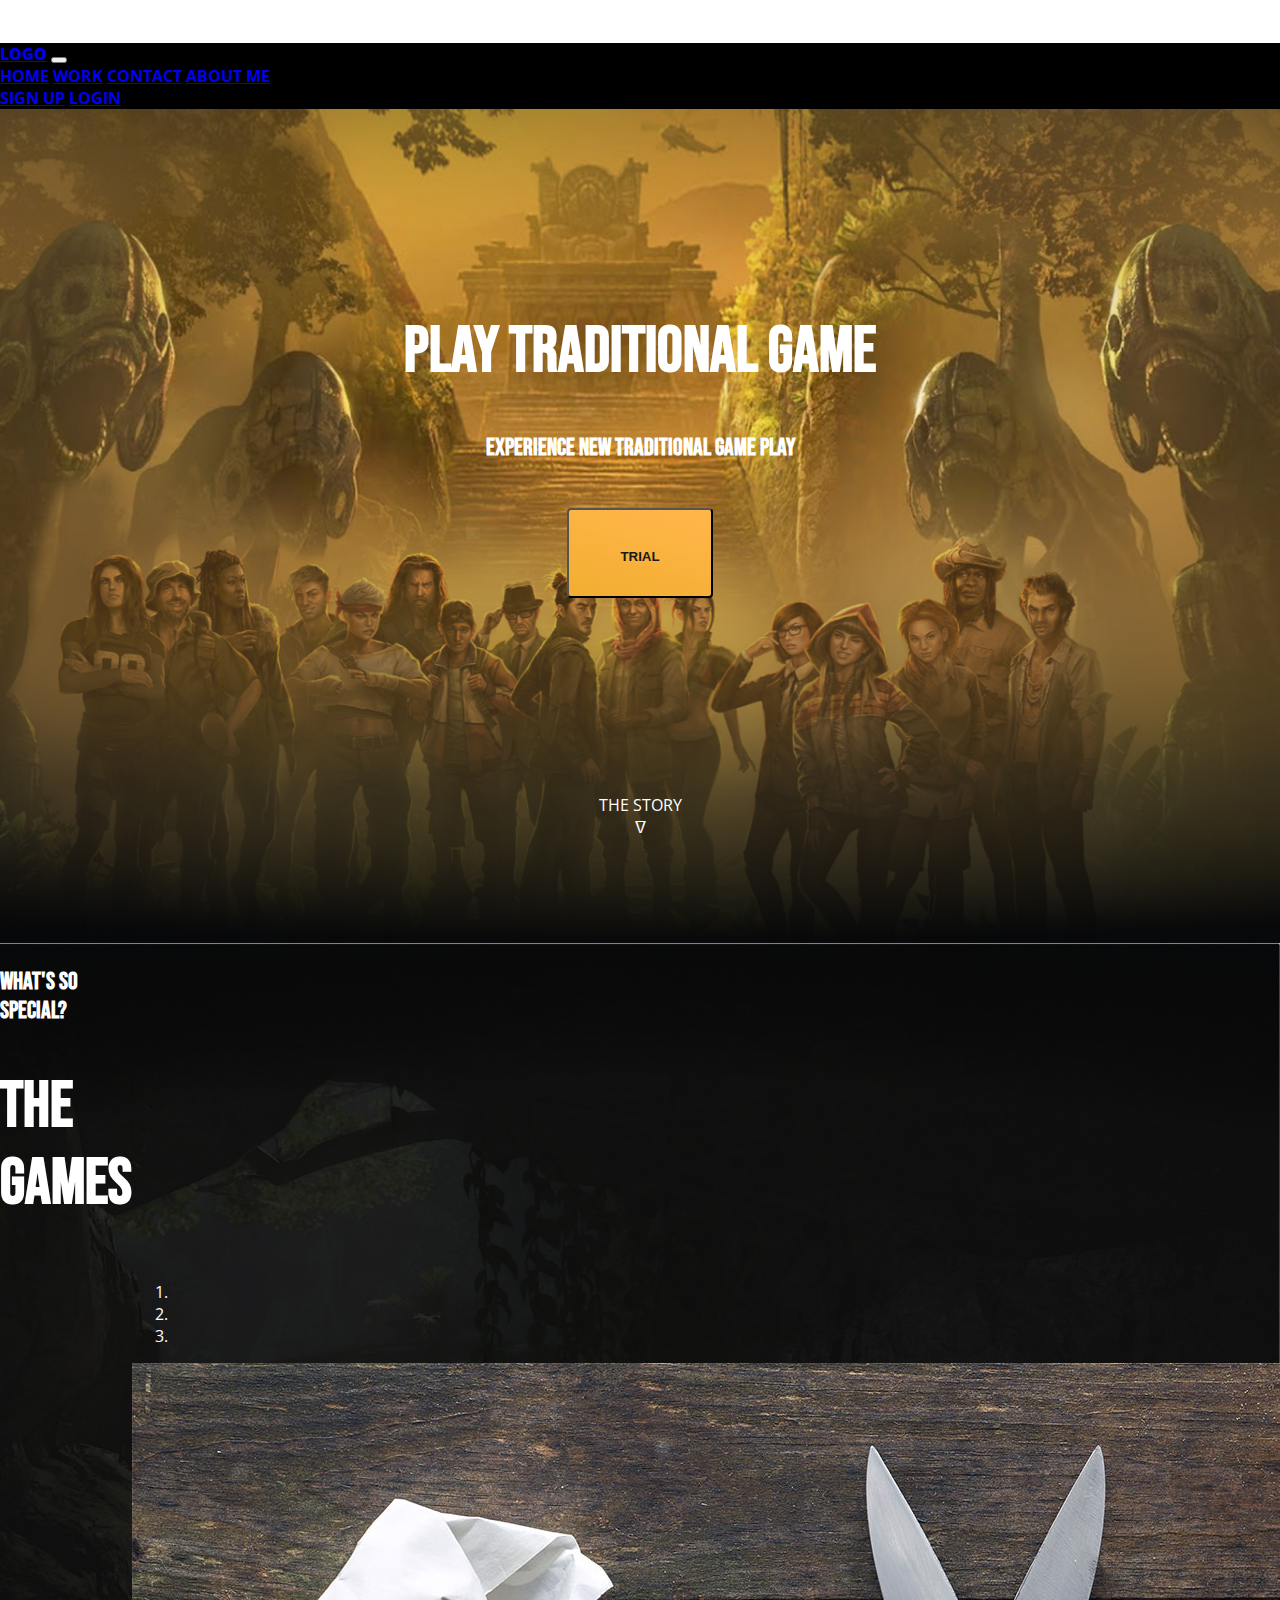
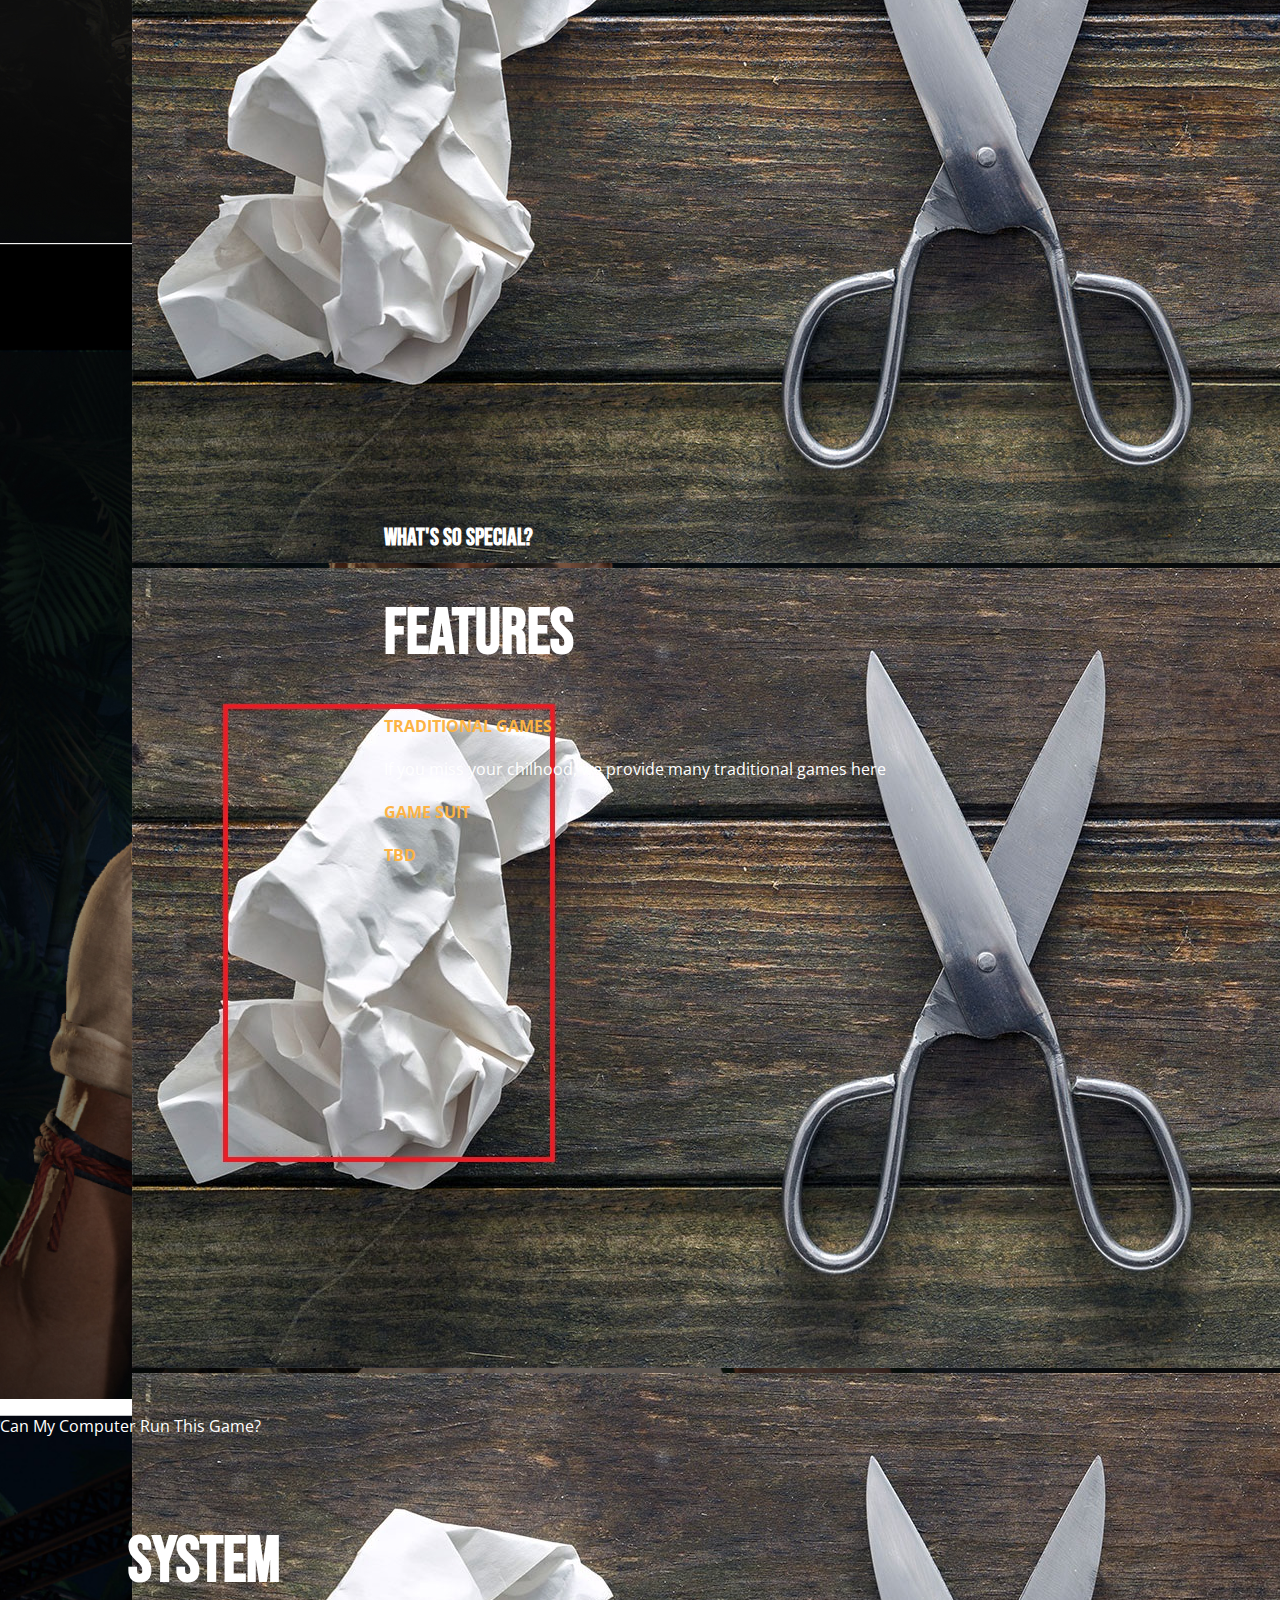
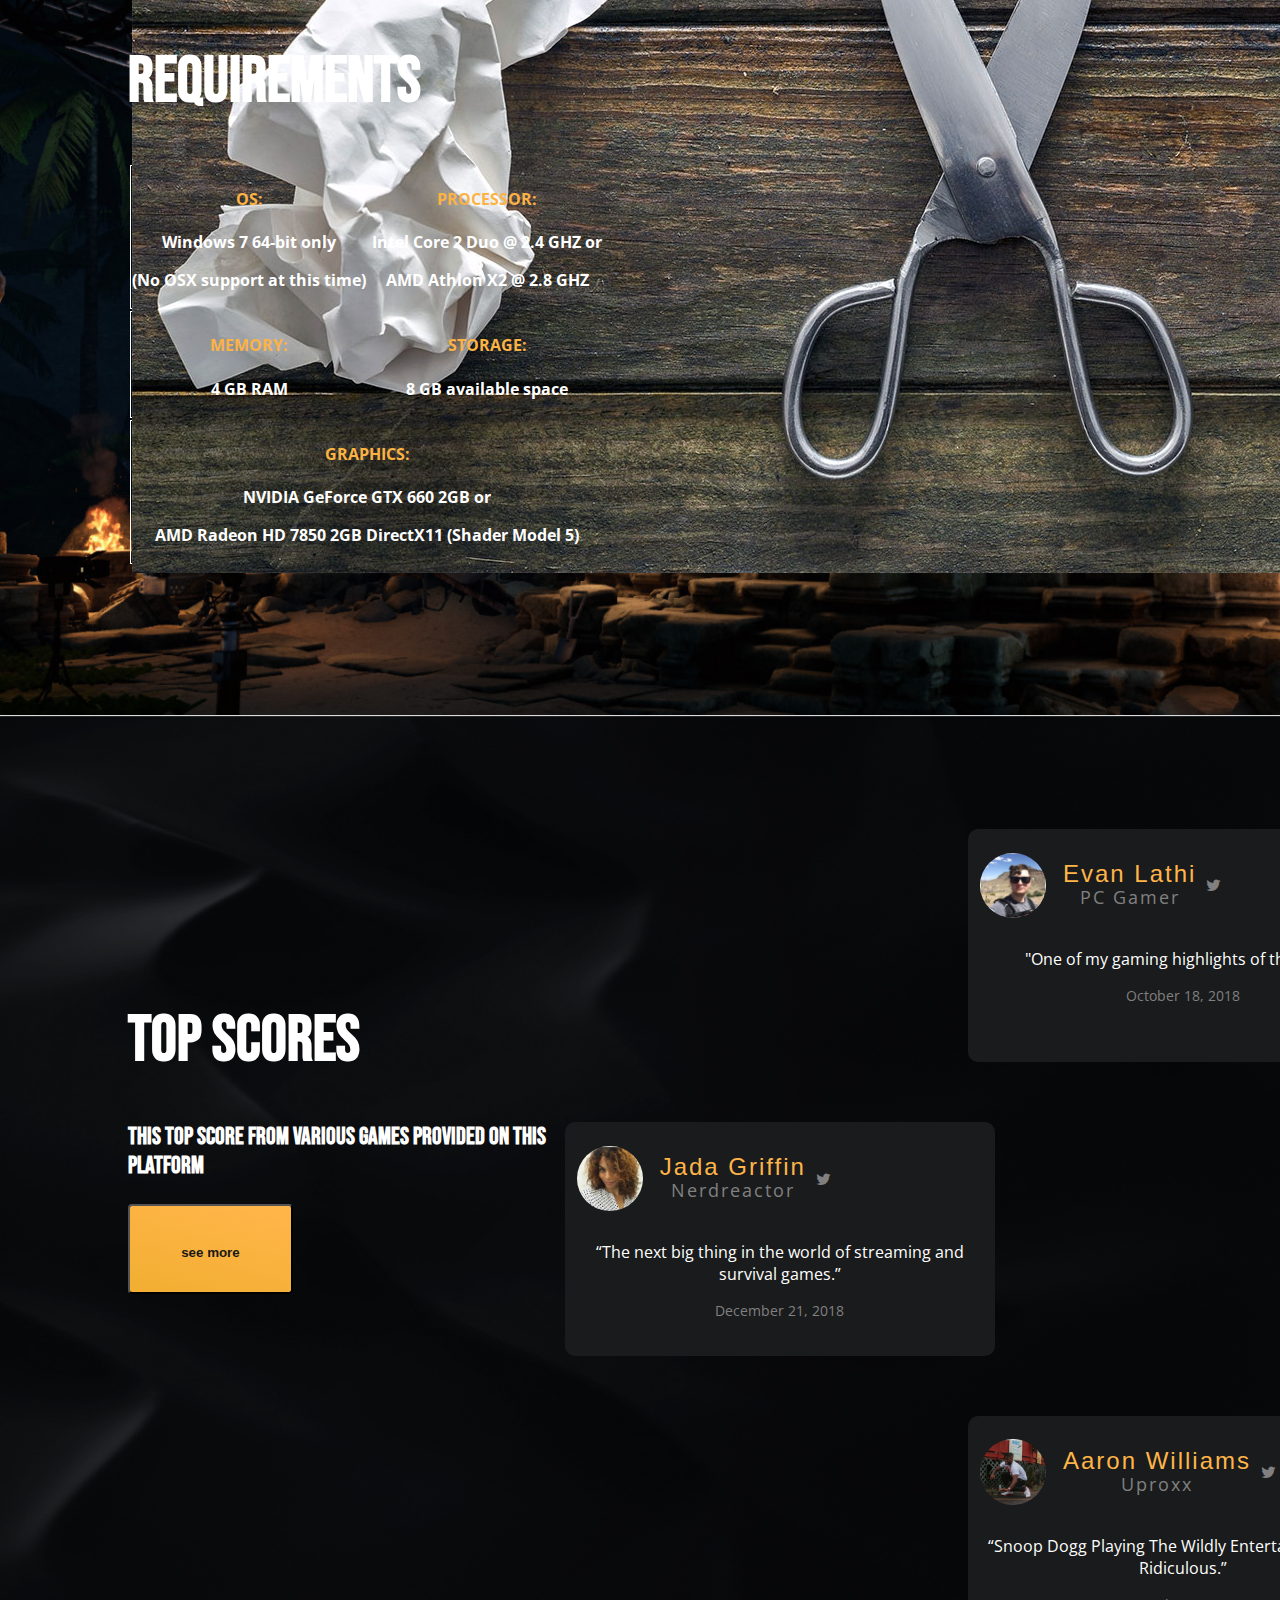
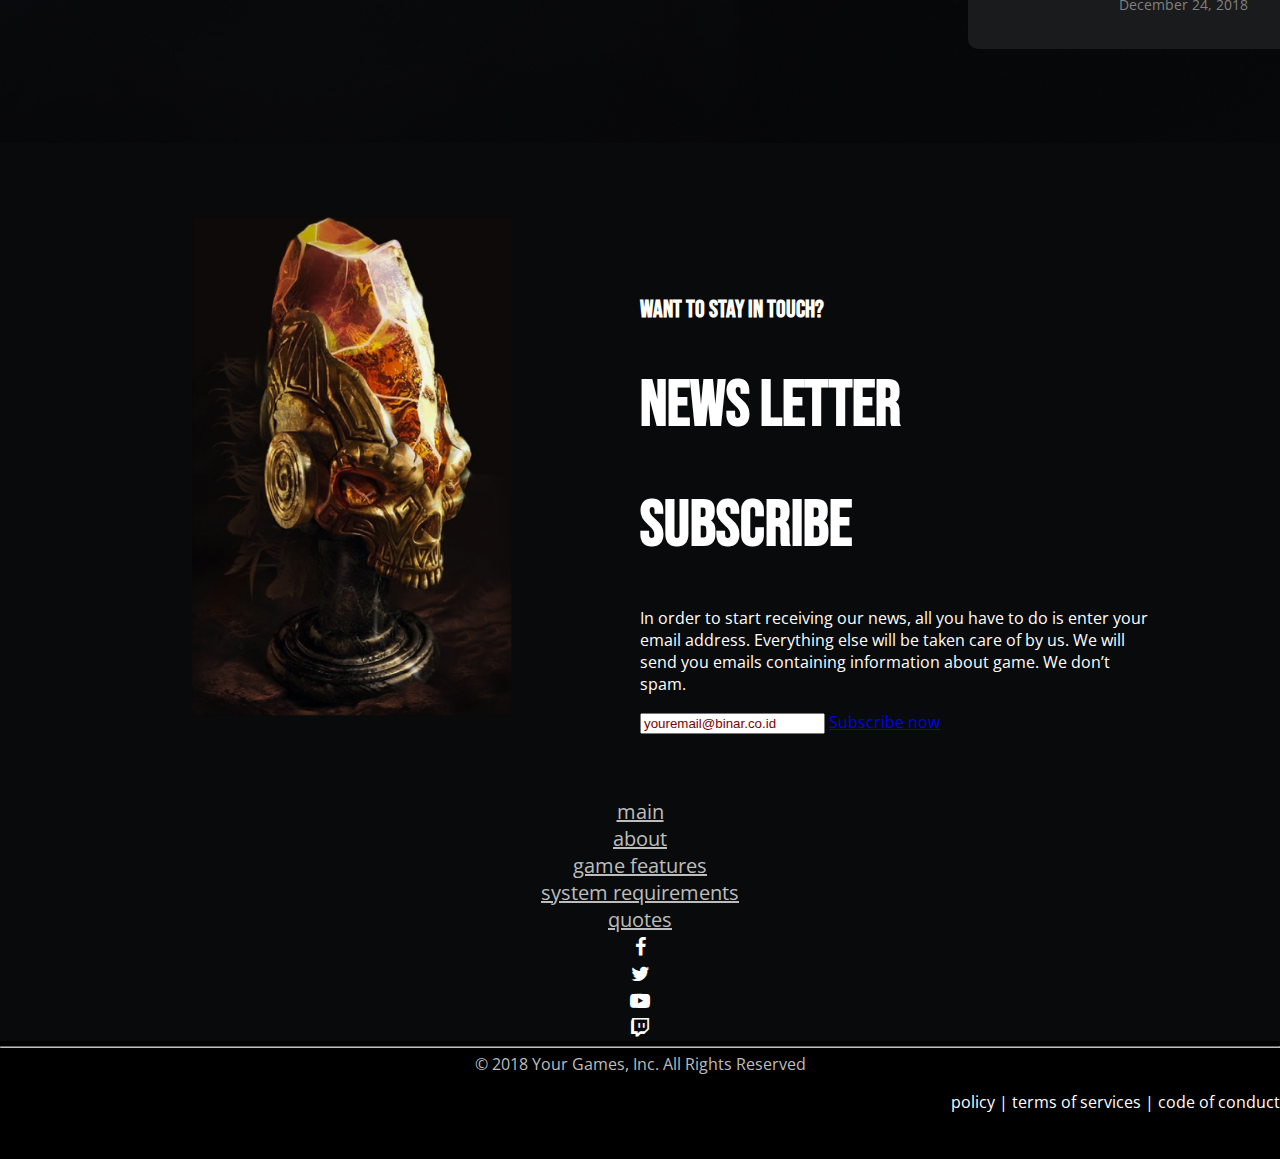
<file: index.html>
<!DOCTYPE html>
<html>
    <head>
        <link rel="shortcut icon" type="image/x-icon" href="favicon.ico" />
        <title>Traditional Game &middot; Binar</title>

        <!-- Manual STYLING -->
        <link rel="stylesheet" href="css/style.css">

        <!-- meta tag -->
        <meta charset="UTF-8">
        <meta name="viewport" content="width=device-width, initial-scale=1.0">

        <!-- bootstrap -->
        <link href="https://cdn.jsdelivr.net/npm/bootstrap@5.0.2/dist/css/bootstrap.min.css" rel="stylesheet" integrity="sha384-EVSTQN3/azprG1Anm3QDgpJLIm9Nao0Yz1ztcQTwFspd3yD65VohhpuuCOmLASjC" crossorigin="anonymous">

        <!-- icon -->
        <link rel="stylesheet" href="https://cdnjs.cloudflare.com/ajax/libs/font-awesome/4.7.0/css/font-awesome.min.css">
    </head>
    <body>
        <!-- Page one -->
        <!-- Header -->
        <nav class="navbar navbar-expand-lg navbar-dark bg-nav">
            <div class="container">
                <div class="row">
                    <div class="col-lg-1 justify-content-between d-flex">
                        <a class="navbar-brand" href="#"><strong>LOGO</strong></a>
                        <button class="navbar-toggler" type="button" data-toggle="collapse" data-target="#navbarSupportedContent"
                            aria-controls="navbarSupportedContent" aria-expanded="false" aria-label="Toggle navigation">
                            <span class="navbar-toggler-icon"></span>
                        </button>
                    </div>
                    <!-- menu -->
                    <div class="col-lg d-flex ml-lg-5">
                        <div class="collapse navbar-collapse" id="navbarSupportedContent">
                            <div class="navbar-nav">
                                <a class="nav-link" href="#">HOME<span class="sr-only">(current)</span></a>
                                <a class="nav-link" href="#">WORK</a>
                                <a class="nav-link" href="#">CONTACT</a>
                                <a class="nav-link" href="#">ABOUT ME</a>
                            </div>
                        </div>
                    </div>
                    <!-- sign in -->
                    <div class="col-lg d-flex">
                        <div class="collapse navbar-collapse">
                            <div class="navbar-nav ml-auto">
                                <a href="#" class="nav-link active">SIGN UP</a>
                                <a href="#" class="nav-link active">LOGIN</a>
                            </div>
                        </div>
                    </div>

                </div>
            </div>
        </nav>

        <!-- Main Menu -->
        <section id="main">
            <div class="centroid">
                <!-- Judul -->
                <h1>PLAY TRADITIONAL GAME</h1>
                <h3>Experience new traditional game play</h3>
                <br>
                <form action="game.html">
                    <input type="submit" value="TRIAL" class="tombol"/>
                </form>
                <!-- scroll klik -->
                <div class="downer">
                    <a href="#the-games" style="text-decoration: none">
                        <p>THE STORY<br>&#5121;</p>
                        <!-- https://unicode-table.com/en/1401/ -->
                    </a>
                </div>
            </div>
        </section>
        <!-- Page two -->
        <section id="the-games">
            <!-- Judul2 -->
            <div class="the-games-title">
                <h3>What's so special?</h3>
                <h1>THE GAMES</h1>
            </div>
            <!-- karosel -->
            <div class="karosel">
                <div id="carouselExampleIndicators" class="carousel slide" data-ride="carousel">
                    <ol class="carousel-indicators">
                        <li data-target="#carouselExampleIndicators" data-slide-to="0" class="active"></li>
                        <li data-target="#carouselExampleIndicators" data-slide-to="1"></li>
                        <li data-target="#carouselExampleIndicators" data-slide-to="2"></li>
                    </ol>
                    <div class="carousel-inner">
                        <div class="carousel-item active">
                            <img class="d-block w-100" src="img/rockpaperstrategy-1600.jpg" alt="First slide">
                        </div>
                        <div class="carousel-item">
                            <img class="d-block w-100" src="img/slide2-rockpaperstrategy-1600.jpg" alt="Second slide">
                        </div>
                        <div class="carousel-item">
                            <img class="d-block w-100" src="img/slide3-rockpaperstrategy-1600.jpg" alt="Third slide">
                        </div>
                    </div>
                    <a class="carousel-control-prev" href="#carouselExampleIndicators" role="button" data-slide="prev">
                        <span class="carousel-control-prev-icon" aria-hidden="true"></span>
                        <span class="sr-only">Previous</span>
                    </a>
                    <a class="carousel-control-next" href="#carouselExampleIndicators" role="button" data-slide="next">
                        <span class="carousel-control-next-icon" aria-hidden="true"></span>
                        <span class="sr-only">Next</span>
                    </a>
                </div>
            </div>
        </section>
        <!-- Page tree -->
        <section id="features">
            <div class="layer">
                <div class="row container">
                    <div class="col-4">
                    </div>
                    <div class="col-6">
                        <!-- Judul3 -->
                        <h3>What's so special?</h3>
                        <h1>FEATURES</h1>
                        <!-- bullets -->
                        <h4>TRADITIONAL GAMES</h4>
                        <p>
                            If you miss your chilhood, we provide many traditional games here
                        </p>
                        <h4>GAME SUIT</h4>
                        <h4>TBD</h4>
                    </div>
                </div>
            </div>
        </section>

        <!-- Page four -->
        <section id="requirements">
            <!-- Judul4 -->
            <p class="text-center">Can My Computer Run This Game?</p>
            <div class="container margin-padding">
                <h1>SYSTEM</h1>
                <h1>REQUIREMENTS</h1>
                <!-- tabel -->
                <table class="tabel">
                    <tr>
                        <th>
                            <h4>OS:</h4>
                            <p>Windows 7 64-bit only</p>
                            <p>(No OSX support at this time)</p>
                        </th>
                        <th>
                            <h4>PROCESSOR:</h4>
                            <p>Intel Core 2 Duo @ 2.4 GHZ or</p>
                            <p>AMD Athlon X2 @ 2.8 GHZ</p>
                        </th>
                    </tr>
                    <tr>
                        <th>
                            <h4>MEMORY:</h4>
                            <p>4 GB RAM</p>
                        </th>
                        <th>
                            <h4>STORAGE:</h4>
                            <p>8 GB available space</p>
                        </th>
                    </tr>
                    <tr>
                        <th colspan="2">
                            <h4>GRAPHICS:</h4>
                            <p>NVIDIA GeForce GTX 660 2GB or</p>
                            <p>AMD Radeon HD 7850 2GB DirectX11 (Shader Model 5)</p>
                        </th>
                    </tr>
                </table>
            </div>
        </section>

        <!-- Page five -->
        <section id="top-score">
            <!-- Judul 5 -->
            <div class="top-score-title">
                <h1>TOP SCORES</h1>
                <h3>This top score from various games provided on this platform</h3>
                <button href="#testimoni" class="tombol">see more</button>
            </div>

            <!-- Testimoni -->
            <div class="testimonial">
                <div id="evan" class="profile">
                    <div class="profil-detail">
                        <div class="avatar-background"></div>
                        <img src="img/quote1.jpg" alt="evan lathi" class="avatar">
                        <p class="nama mt-lg-0">Evan Lathi<br><span style="color: grey;">PC Gamer</span></p>
                        <div class="fa fa-twitter" style="color: grey;"></div>
                    </div>
                    <p class="testi mt-md-2 mt-sm-3">"One of my gaming highlights of the year."</p>
                    <p class="date    mt-md-n2">October 18, 2018</p>
                </div>
                <div id="jada" class="profile">
                    <div class="profil-detail">
                        <div class="avatar-background"></div>
                        <img src="img/quote2.jpg" alt="evan lathi" class="avatar">
                        <p class="nama mt-lg-0">Jada Griffin<br><span style="color: grey;">Nerdreactor</span></p>
                        <div class="fa fa-twitter" style="color: grey;"></div>
                    </div>
                    <p class="testi mt-md-2 mt-sm-3">“The next big thing in the world of streaming and survival games.”</p>
                    <p class="date    mt-md-n2">December 21, 2018</p>
                </div>
                <div id="aaron" class="profile">
                    <div class="profil-detail">
                        <div class="avatar-background"></div>
                        <img src="img/quote3.jpg" alt="evan lathi" class="avatar">
                        <p class="nama mt-lg-0">Aaron Williams<br><span style="color: grey;">Uproxx</span></p>
                        <div class="fa fa-twitter" style="color: grey;"></div>
                    </div>
                    <p class="testi mt-md-2 mt-sm-3">“Snoop Dogg Playing The Wildly Entertaining ‘SOS’ Is Ridiculous.”</p>
                    <p class="date    mt-md-n2">December 24, 2018</p>
                </div>
            </div>
        </section>

        <!-- SUBSCRIBE -->
        <section id="subscribe">
            <div class="row">
                <h3>want to stay in touch?</h3>
                <h1>NEWS LETTER</h1>
                <h1>SUBSCRIBE</h1>
                <p>
                    In order to start receiving our news, all you have to do is enter your email address. Everything else will
                    be taken care of by us. We will send you emails containing information about game. We don’t spam.
                </p>
                <form class="form-inline my-2 my-lg-0">
                    <input class="form-control mr-sm-2" type="email" placeholder="youremail@binar.co.id" aria-label="Email">
                    <a class="btn btn-warning btn-lg" href="#" role="button-see">Subscribe now</a>
                </form>
            </div>
        </section>

        <!-- Footer -->
        <!-- FOOTER -->
        <div id="footer" class="footer">
            <div class="container">
                <div class="row justify-content-center mx-auto">
                    <div class="col-12 px-0 col-md-12">
                        <div class="card" style="background-color: #080A0B">
                            <div class="row">
                                <div class="col-md-7 d-flex mb-3 text-uppercase content-center">
                                    <div class="d-inline-flex justify-content-center px-2 px-md-2 px-lg-3 pt-3"> <a
                                          href="#main">main</a> </div>
                                    <div class="d-inline-flex justify-content-center px-2 px-md-2 px-lg-3 pt-3"> <a
                                          href="#about">about</a> </div>
                                    <div class="d-inline-flex justify-content-center px-2 px-md-2 px-lg-3 pt-3"> <a
                                          href="#features">game features</a> </div>
                                    <div class="d-inline-flex justify-content-center px-2 px-md-2 px-lg-3 pt-3"> <a
                                          href="#requirements">system requirements</a> </div>
                                    <div class="d-inline-flex justify-content-center px-2 px-md-2 px-lg-3 pt-3"> <a
                                          href="#quotes">quotes</a> </div>
                                </div>
                                <div class="col-md-2"></div>
                                <div class="col-md-3 justify-content-center d-flex">
                                    <a href="#">
                                        <div class="d-inline-flex px-3 px-md-2 px-lg-3 pt-3">
                                            <div class="fa fa-facebook"></div>
                                      </div>
                                    </a>
                                    <a href="#">
                                        <div class="d-inline-flex px-3 px-md-2 px-lg-3 pt-3">
                                            <div class="fa fa-twitter"></div>
                                      </div>
                                    </a>
                                    <a href="#">
                                        <div class="d-inline-flex px-3 px-md-2 px-lg-3 pt-3">
                                            <div class="fa fa-youtube-play"></div>
                                        </div>
                                    </a>
                                    <a href="#">
                                        <div class="d-inline-flex px-3 px-md-2 px-lg-3 pt-3">
                                            <div class="fa fa-twitch"></div>
                                        </div>
                                    </a>
                                </div>
                            </div>
                        </div>
                    </div>
                </div>

                <hr>

                <div class="row under-footer">
                    <div class="col-lg-6 copyright text-capitalize">
                      &copy; 2018 Your Games, Inc. All Rights Reserved
                    </div>
                    <div class="col-lg-6 privacy-policy text-uppercase">
                        <p><a href="#">policy</a> | <a href="#">terms of services</a> | <a href="#"> code of conduct</a></p>
                    </div>
                </div>
            </div>
        </div>

        <!-- JS -->
        <script src="https://code.jquery.com/jquery-3.2.1.slim.min.js" integrity="sha384-KJ3o2DKtIkvYIK3UENzmM7KCkRr/rE9/Qpg6aAZGJwFDMVNA/GpGFF93hXpG5KkN" crossorigin="anonymous"></script>
        <script src="https://cdnjs.cloudflare.com/ajax/libs/popper.js/1.12.9/umd/popper.min.js" integrity="sha384-ApNbgh9B+Y1QKtv3Rn7W3mgPxhU9K/ScQsAP7hUibX39j7fakFPskvXusvfa0b4Q" crossorigin="anonymous"></script>
        <script src="https://maxcdn.bootstrapcdn.com/bootstrap/4.0.0/js/bootstrap.min.js" integrity="sha384-JZR6Spejh4U02d8jOt6vLEHfe/JQGiRRSQQxSfFWpi1MquVdAyjUar5+76PVCmYl" crossorigin="anonymous"></script>
        <script src="https://cdn.jsdelivr.net/npm/bootstrap@5.0.2/dist/js/bootstrap.bundle.min.js" integrity="sha384-MrcW6ZMFYlzcLA8Nl+NtUVF0sA7MsXsP1UyJoMp4YLEuNSfAP+JcXn/tWtIaxVXM" crossorigin="anonymous"></script>
    </body>

</html>
</file>
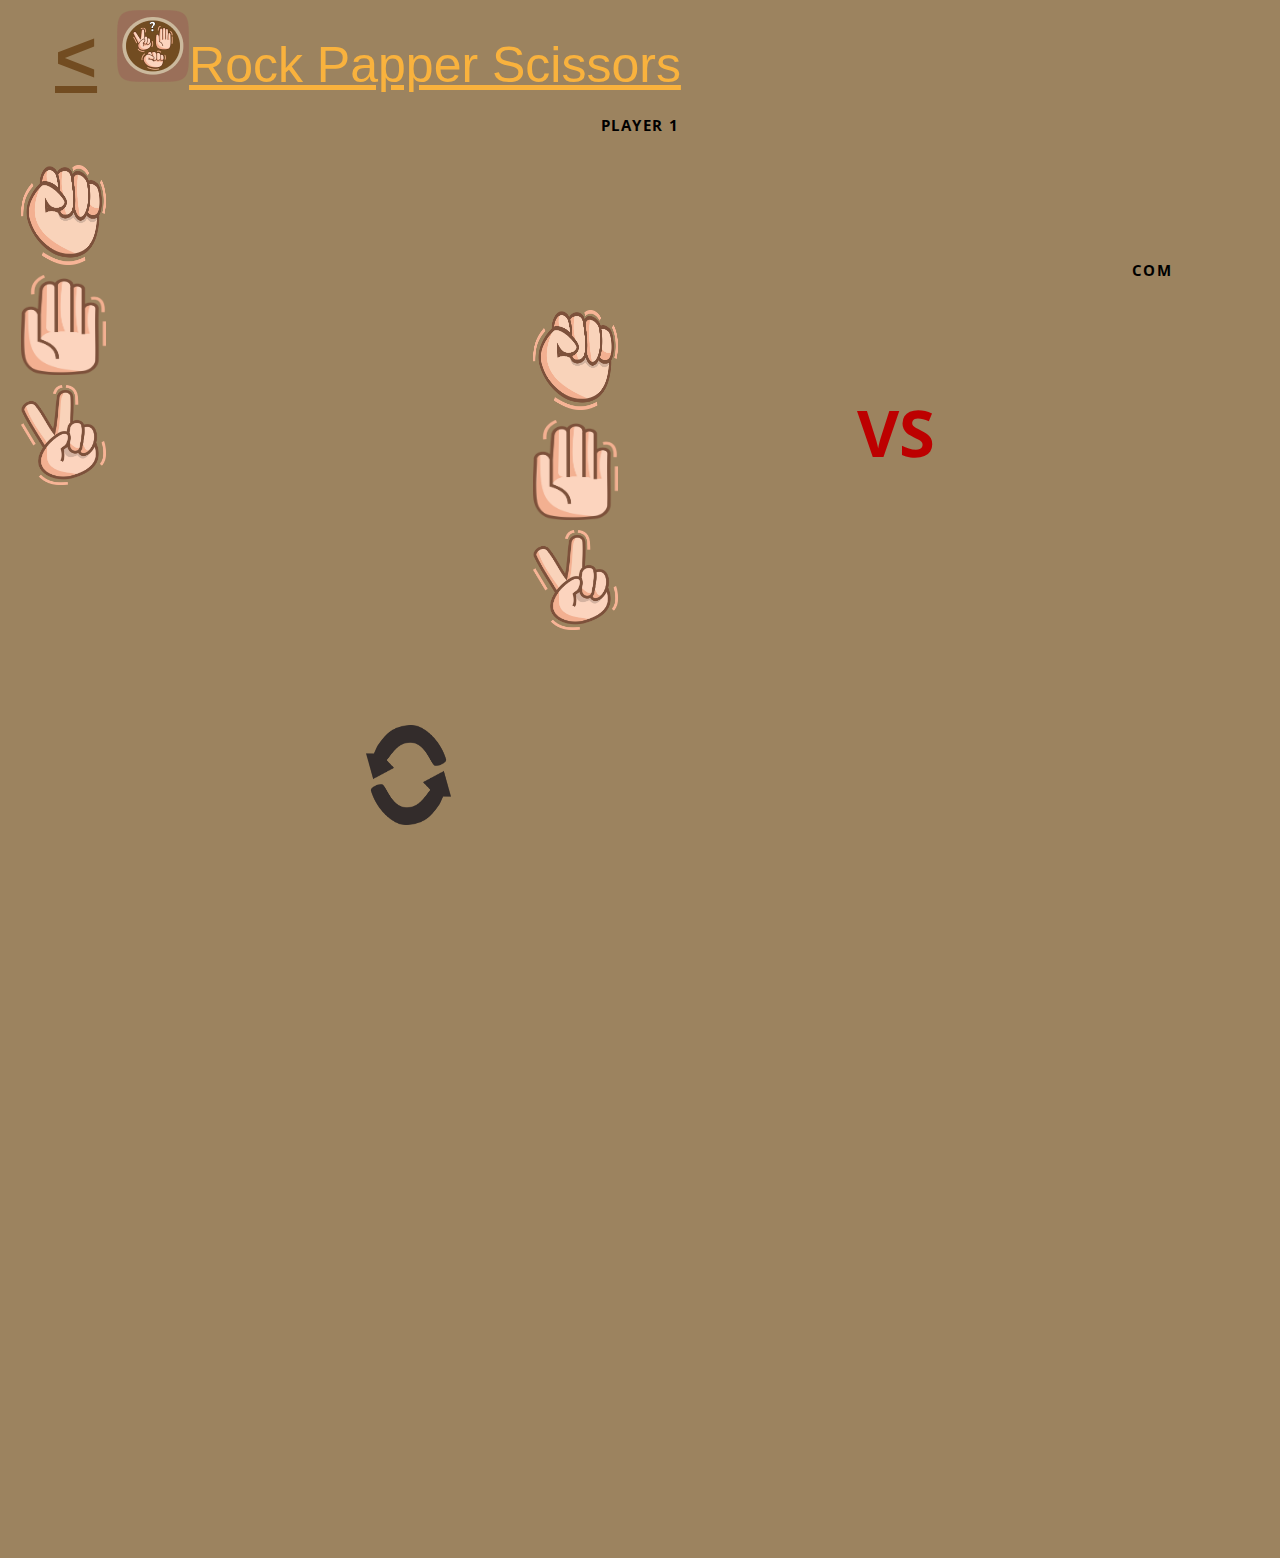
<file: game.html>
<!DOCTYPE html>
<html>
    <head>
        <link rel="shortcut icon" type="image/x-icon" href="favicon.ico" />
        <title>Rock Papper Scissors &middot; Binar</title>

        <!-- Manual STYLING -->
        <link rel="stylesheet" href="css/style-game.css">

        <!-- meta tag -->
        <meta charset="UTF-8">
        <meta name="viewport" content="width=device-width, initial-scale=1.0">

        <!-- bootstrap -->
        <link href="https://cdn.jsdelivr.net/npm/bootstrap@5.0.2/dist/css/bootstrap.min.css" rel="stylesheet" integrity="sha384-EVSTQN3/azprG1Anm3QDgpJLIm9Nao0Yz1ztcQTwFspd3yD65VohhpuuCOmLASjC" crossorigin="anonymous">

        <!-- icon -->
        <link rel="stylesheet" href="https://cdnjs.cloudflare.com/ajax/libs/font-awesome/4.7.0/css/font-awesome.min.css">
    </head>
    <body>
        <!-- header -->
        <nav class="nav">
            <a class="nav-back text-decoration-none" href="index.html"><</a>
            <a class="nav-logo text-decoration-none" href="#"><img src="img/logo.png">Rock Papper Scissors</a>
        </nav>

        <section class="container">
            <!-- CONTENT -->
            <!-- Player Option -->
            <div class="container">
                <!-- BOOTSTRAP COL -->
                <div class="col-4 col-md-3" style="height: 500px;">
                    <div class="row d-flex flex-column align-items-center justify-content-evenly" style="height: 100%;">
                        <!-- TEXT -->
                        <div style="height: 10%;">
                            <h2 class="text-player">PLAYER 1</h2>
                        </div>
                        <!-- BATU -->
                        <div class="item" id="player-batu">
                            <img src="img/batu.png" class="opsi" onclick="chooseBatu()">
                        </div>
                        <!-- KERTAS -->
                        <div class="item" id="player-kertas">
                            <img src="img/kertas.png" class="opsi" onclick="chooseKertas()">
                        </div>
                        <!-- GUNTING -->
                        <div class="item" id="player-gunting">
                            <img src="img/gunting.png" class="opsi" onclick="chooseGunting()">
                        </div>
                    </div>
                </div>
            </div>

            <div class="col-4 col-md-3">
                <!-- VS Text -->
                <div class="row d-flex flex-column justify-content-center align-items-center" style="height: 100%;">
                    <p class="vs" id="vs-text">VS</p>
                    <div class="result" id="result-div" style="visibility: hidden;">
                        <p class="text-result" id="result-p">test</p>
                    </div>
                </div>
            </div>

            <!-- COM Option -->
            <div class="container com-option">
                <!-- BOOTSTRAP COL -->
                <div class="col-4 col-md-3" style="height: 500px;">
                    <div class="row d-flex flex-column align-items-center justify-content-evenly" style="height: 100%;">
                        <!-- TEXT -->
                        <div style="height: 10%;">
                            <p class="text-player">COM</p>
                        </div>
                        <!-- BATU -->
                        <div class="item" id="com-batu">
                            <img src="img/batu.png" class="opsi">
                        </div>
                        <!-- KERTAS -->
                        <div class="item" id="com-kertas">
                            <img src="img/kertas.png" class="opsi">
                        </div>
                        <!-- GUNTING -->
                        <div class="item" id="com-gunting">
                            <img src="img/gunting.png" class="opsi">
                        </div>
                    </div>
                </div>
            </div>

            <!-- REFRESH -->
            <div class="justify-content-center align-items-center refresh">
                <img src="img/refresh.png" class="opsi" onclick="reset()">
            </div>
        </section>

        <!-- JS -->
        <script src="js/game.js"></script>
    </body>

</html>
</file>
<file: css/style.css>
@import url('https://fonts.googleapis.com/css2?family=Bebas+Neue&family=Open+Sans&display=swap');

body,
html {
    color: white;
    margin: 0;
    padding: 0;
    font-family: 'Open Sans';
    font-size: 16px;
}

h1 {
    color: white;
    font-family: 'Bebas Neue', sans-serif;
    font-size: 4em;
}

h2 {
    color: white;
    font-family: 'Bebas Neue', sans-serif;
    font-size: 2em;
}

h3 {
    color: white;
    font-family: 'Bebas Neue', sans-serif;
    font-size: 1.5em;
}

h4 {
    color:#FCB344;
}

p {
    color: white;
}

#main {
    background-image: url("../img/main-bg.jpg");
    background-size: cover;
    background-position: center;
    height: 100vh;
    width: 100%;
}

.centroid {
    text-align: center;
    position: relative;
    top: 30vh;
}


.downer {
    padding-top: 20vh
}

.downer a p {
  color: white;
  text-decoration: none;
}

.tombol {
    background: linear-gradient(194.68deg, #FFB548 11.27%, #F3AF34 90.4%);
    border-radius: 4px;
    padding-top: 1vh;
    height : 10vh;
    padding-left: 4vw;
    padding-right: 4vw;
    color: #1A1917;
    font-weight: bold;
}

.navbar {
    font-family: 'Open Sans', sans-serif;
    background: black;
    font-weight: bold;
    width: 100%;
    position: fixed;
    z-index: 1000;
}

.navbar .container .row {
    width: 100%; 
    margin: 0;
}

#the-games {
    background-image: url("../img/the-games-bg.jpg");
    background-size: cover;
    height: 100vh;
    width: 100%;
    display: grid;
    grid-template-columns: 3fr 4fr 1fr;
    grid-template-rows: 1fr 2fr 7fr;
    grid-template-areas:
        ".              .              ."
        "the-games-text .              ."
        ".              picture-slider .";
}

.the-games-title {
    grid-area: the-games-text;
}

.karosel {
    grid-area: picture-slider;
}

#features {
    background-image: url("../img/features.jpg");
    background-size: cover;
    background-position: right;
    height: 100vh;
    width: 100%;
    padding-top: 20%;
    padding-left: 30%;
}

#requirements {
    background-image: url("../img/requirements.png");
    background-size: cover;
    height: 100vh;
    width: 100%;
}

.margin-padding {
    padding-top: 3vh;
    padding-left: 10vw;
}

.tabel {
    color: white;
    font-size: medium;
    margin-bottom: 0%;
}

.tabel th {
    border-collapse: collapse;
    border: 1px solid white;
}

#top-score {
    background-image: url("../img/top-score-bg.png");
    background-size: cover;
    height: 900px;
    width: 100%;
    padding: 5% 10%;
    text-align: left;
    text-align: center;
    display: flex;
    flex-direction: column;
    display: grid;
    grid-template-columns: 1fr 2fr;
    grid-template-rows: 1fr;
    grid-template-areas: 
        "quotes-title testimony";
}

.profile {
  width: 400px;
}

.avatar {
  transform: scale(1.1);
}

.top-score-title {
    grid-area: quotes-title;
    text-align: left;
    position: relative;
    top: 20vh;
}

.testimonial {
    grid-area: testimony;
    display: grid;
    grid-template-columns: repeat(2, 1fr);
    grid-template-rows: repeat(3, 1fr);
    grid-template-areas: 
    ".    evan "
    "jada jada "
    ".    aaron";
}

#evan {
    grid-area: evan;
}

#jada {
    grid-area: jada;
}

#aaron {
    grid-area: aaron;
}

#top-score h4 {
    font-size: medium;
}

.profile {
    background: #1A1B1C;
    border-radius: 10px;
    position: relative;
    padding: 10px 15px;
    margin: 30px 10px;
}

.avatar {
    vertical-align: middle;
    width: 60px;
    height: 60px;
    border-radius: 50%;
}

.date {
    font-size: 14px;
    margin-bottom: 0 !important;
    color: grey;
}

.top-score .fa-twitter {
    font-size: x-small;
    color: white;
}

.testimonial {
    margin-top: 20px;
}

.testimonial .profile .profil-detail {
    display: flex;
    align-items: center;
}

.profil-detail .nama {
    margin-left: 20px;
    color: #FFB548;
    font-weight: 400;
    font-size: 24px;
    font-family: Arial, Helvetica, sans-serif;
    letter-spacing: 2px;
    padding: 0;
    line-height: 22px;
}

.profil-detail .nama span {
    color: #fff;
    font-size: 18px;
    font-family: 'Open Sans', sans-serif;
}

.testimonial img {
    border-radius: 50%;
    width: 60px;
    height: 100%;
    position: relative;
    z-index: 1;
}

/* SUBSCRIBE */
#subscribe {
    background-color: #080A0B;
    background-image: url('../img/skull.png');
    background-size: 50%;
    background-repeat: no-repeat;
    background-position-x: 75%;
    background-position-y: 75%;
    padding-top: 10%;
    padding-left: 10%;
    padding-right: 10%;
    padding-bottom: 5%;
    background-size: 25%;
    background-position-x: 20%;
    background-position-y: 50%;
    font-size: medium;
    height: auto;
    display: grid;
    grid-template-columns: repeat(2, 1fr);
    grid-template-rows: 1fr;
    grid-template-areas: 
    ".    subscribe";
}

#subscribe .row {
    grid-area: subscribe;
}

#footer {
    margin: 0;
    background-color: black;
    text-align: center;
    text-decoration: none;
    font-size: x-small;
    z-index: 1001;
}

hr {
    border-color: rgb(189, 189, 189);
    color: white;
}

.card a {
    color: rgb(189, 189, 189);
    font-family: 'Open Sans', sans-serif;
    font-size: 12px;
    text-align: center;
}

.card a:hover {
    color: #fff;
    text-decoration: none;
}

.under-footer {
    color: rgb(189, 189, 189);
    padding-bottom: 30px;
    height: 100%;
    text-align: center;
}

.under-footer>* {
    justify-content: center;
}

.fa-facebook, .fa-twitter, .fa-youtube-play, .fa-twitch {
    font-size: medium;
    color: white;
    padding-left: 10px;
    padding-right: 10px;
}

.privacy-policy {
    padding-top: 20px;
    text-align: center;
    text-decoration: none;
}

.privacy-policy a {
    text-decoration: none;
    color: white;
}

@media (min-width: 992px) {

    .card a {
        margin-left: 20;
        font-size: 20px;
        text-align: center;
    }

    .fa-facebook:hover {
        color: #3b5998;
    }

    .fa-twitter:hover {
        color: turquoise;
    }

    .fa-youtube-play:hover {
        color: red;
    }
    .fa-twitch:hover {
        color: #6441a5;
    }

    .copyright {
        font-size: medium;
    }

    .privacy-policy {
        padding-top: 0;
        text-align: right;
    }

    .privacy-policy p {
        font-size: medium;
    }

    .form-control::placeholder {
        color: maroon;
        opacity: 1;
    }

    .close{
        z-index:999999;
    }

}
</file>
<file: css/style-game.css>
@import url('https://fonts.googleapis.com/css2?family=Bebas+Neue&family=Open+Sans&display=swap');

body,
html {
    font-size: 1px;
    font-family: "Open Sans";
    background-color: #9C835F !important;
}

.nav {
    margin-top: 10px;
    margin-left: 10px;
    padding-right: 20px;
    text-decoration: none;
    background-color: #9C835F;
}

.nav-back {
    width: 55px;
    height: 87px;
    margin-left: 37px;
    margin-top: 12px;
    color: #724C21;
    font-family: sans-serif;
    font-size: 72px;
    font-weight: bold;
    font-style: normal;
}

.nav-logo {
    font-family: sans-serif;
    font-size: 50px;
    color: #F9B23D;
    font-style: normal;
    margin-top: 20px;
    margin-left: 20px;
    line-height: 10px;
}

.text-player {
    font-style: normal;
    font-weight: bold;
    font-size: 15rem;
    line-height: 30rem;
    text-align: center;
    letter-spacing: 0.1em;
    text-transform: uppercase;

    color: #000000;
}

.item {
    height: fit-content;
    width: fit-content;
    border-radius: 10px;
    padding: 5px;
    align-items: center;
    display: flex;
    justify-content: center;
    width: 100rem !important;
}

.opsi {
    height: 100rem;
    width: 85rem;
}

.vs {
    font-style: normal;
    font-weight: bold;
    font-size: 65rem;
    line-height: 115rem;
    text-align: center;
    text-transform: uppercase;
    color: #BD0000;
    position: relative;
    top: -300rem;
    left: 20vw;
}

.com-option {
    position: relative;
    top: -695rem;
    left: 40vw;
}

.refresh {
    position: relative;
    top: -725rem;
    left: 28vw;
}

.result {
    transform: rotate(-30deg);
    border-radius: 10px;
    background: #4C9654;
    height: 80px;
    display: flex;
    justify-content: center;
    align-items: center;
    position: relative;
    top: -400rem;
    left: 20vw;
}

.text-result {
    font-style: normal;
    font-weight: bold;
    font-size: 18rem;
    line-height: 32rem;
    text-align: center;
    align-items: center;
    text-transform: uppercase;
    color: #FFFFFF;
}
</file>
